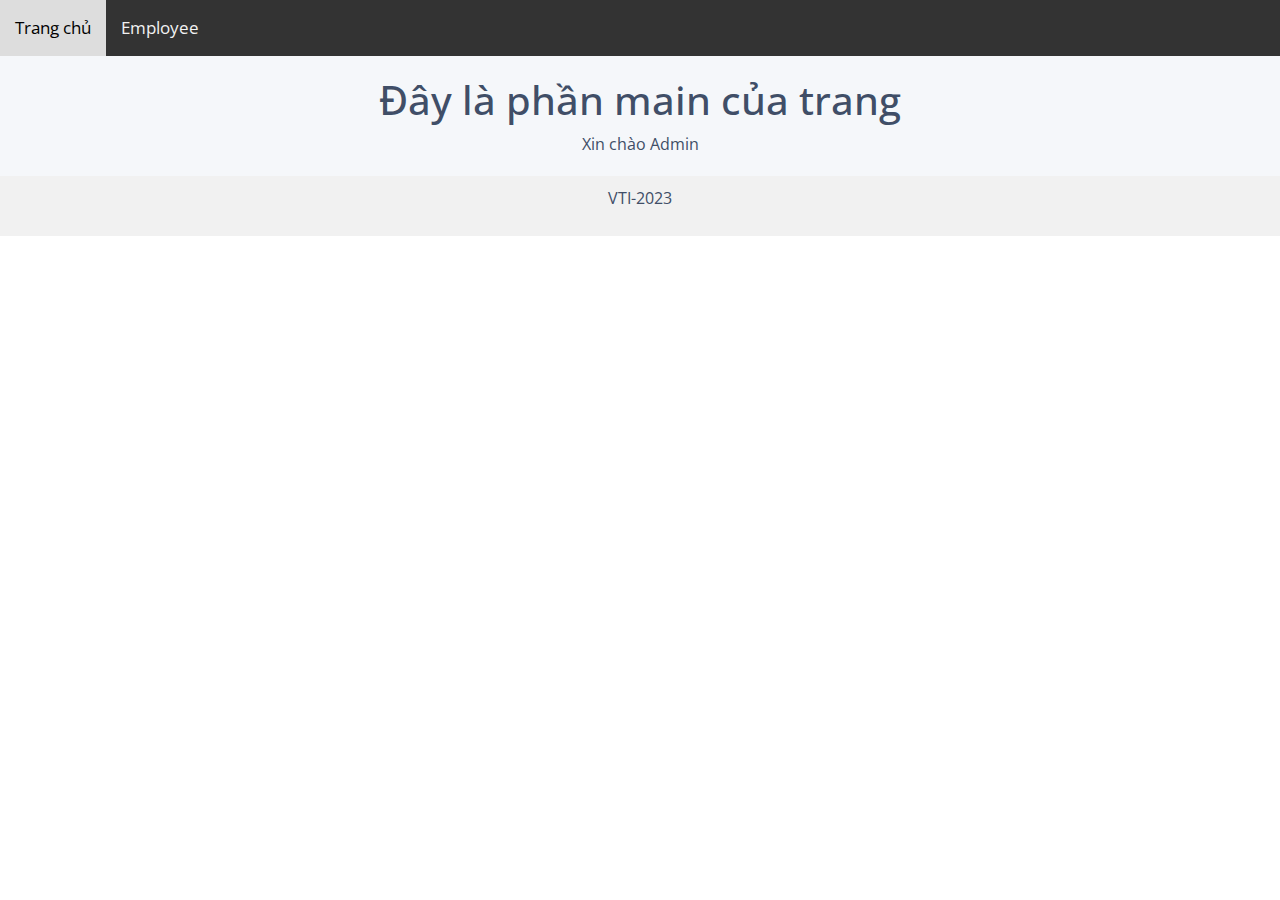
<file: index.html>
<!DOCTYPE html>
<html lang="en">

<head>
    <title>CRUD Demo</title>
    <meta charset="utf-8">
    <meta name="viewport" content="width=device-width, initial-scale=1">
    <link rel="stylesheet" href="css/style.css">
    <link rel="stylesheet" href="css/table.css">
    <link rel="stylesheet" href="css/modal.css">
    
    <link rel="stylesheet" href="https://fonts.googleapis.com/css?family=Roboto|Varela+Round|Open+Sans">
    <link rel="stylesheet" href="https://stackpath.bootstrapcdn.com/bootstrap/4.5.0/css/bootstrap.min.css">
    <link rel="stylesheet" href="https://fonts.googleapis.com/icon?family=Material+Icons">
    <link rel="stylesheet" href="https://maxcdn.bootstrapcdn.com/font-awesome/4.7.0/css/font-awesome.min.css">

    <script src="https://ajax.googleapis.com/ajax/libs/jquery/3.6.4/jquery.min.js"></script>
    <script src="https://cdn.jsdelivr.net/npm/popper.js@1.16.0/dist/umd/popper.min.js"></script>
    <script src="https://stackpath.bootstrapcdn.com/bootstrap/4.5.0/js/bootstrap.min.js"></script>
</head>

<body>
    <div id="header">
    </div>

    <div id="main">
    </div>

    <div id="footer">
    </div>

</body>

<script src="js/program.js"></script>
</html>
</file>
<file: css/style.css>
* {
    box-sizing: border-box;
  }

body {
    color: #404E67 !important;
    background: #F5F7FA;
    font-family: 'Open Sans', sans-serif !important;
    /* margin: 0px; */  
}

#main {
  margin-top: 56px;
  background: #F5F7FA;
  padding: 20px 0;
}

#main p {
  margin-bottom: 0px;
}

/* Style the footer */
#footer {
  background-color: #f1f1f1;
  padding: 10px;
  text-align: center;
}
  

#navbar {
  background-color: #333;
  position: fixed;
  top: 0;
  width: 100%;
  display: block;
  transition: top 0.3s;
}
  
#navbar a {
  float: left;
  display: block;
  color: #f2f2f2;
  text-align: center;
  padding: 15px;
  text-decoration: none;
  font-size: 17px;
}
  
#navbar a:hover {
  background-color: #ddd;
  color: black;
}
</file>
<file: css/table.css>
.table-wrapper {
    width: 700px;
    margin: 30px auto;
    background: #fff;
    padding: 20px;	
    box-shadow: 0 1px 1px rgba(0,0,0,.05);
}
.table-title {
    padding-bottom: 10px;
    margin: 0 0 10px;
}
.table-title h2 {
    margin: 6px 0 0;
    font-size: 22px;
}
.table-title .add-new {
    float: right;
    height: 30px;
    font-weight: bold;
    font-size: 12px;
    text-shadow: none;
    min-width: 100px;
    border-radius: 50px;
    line-height: 13px;
}
.table-title .add-new i {
    margin-right: 4px;
}
table.table {
    table-layout: fixed;
}
table.table tr th, table.table tr td {
    border-color: #e9e9e9;
}
table.table th i {
    font-size: 13px;
    margin: 0 5px;
    cursor: pointer;
}
table.table th:last-child {
    width: 100px;
}
table.table td a {
    cursor: pointer;
    display: inline-block;
    margin: 0 5px;
    min-width: 24px;
}    
table.table td a.add {
    color: #27C46B;
}
table.table td a.edit {
    color: #FFC107;
}
table.table td a.delete {
    color: #E34724;
}
table.table td i {
    font-size: 19px;
}
table.table td a.add i {
    font-size: 24px;
    margin-right: -1px;
    position: relative;
    top: 3px;
}    
table.table .form-control {
    height: 32px;
    line-height: 32px;
    box-shadow: none;
    border-radius: 2px;
}
table.table .form-control.error {
    border-color: #f50000;
}
table.table td .add {
    display: none;
}
</file>
<file: css/modal.css>
/* Full-width input fields */
input[type=text],
input[type=password] {
    width: 100%;
    padding: 10px;
    margin: 5px 0 22px 0;
    display: inline-block;
    border: none;
    background: #f1f1f1;
}

input[type=text]:focus,
input[type=password]:focus {
    background-color: #ddd;
    outline: none;
}
</file>
